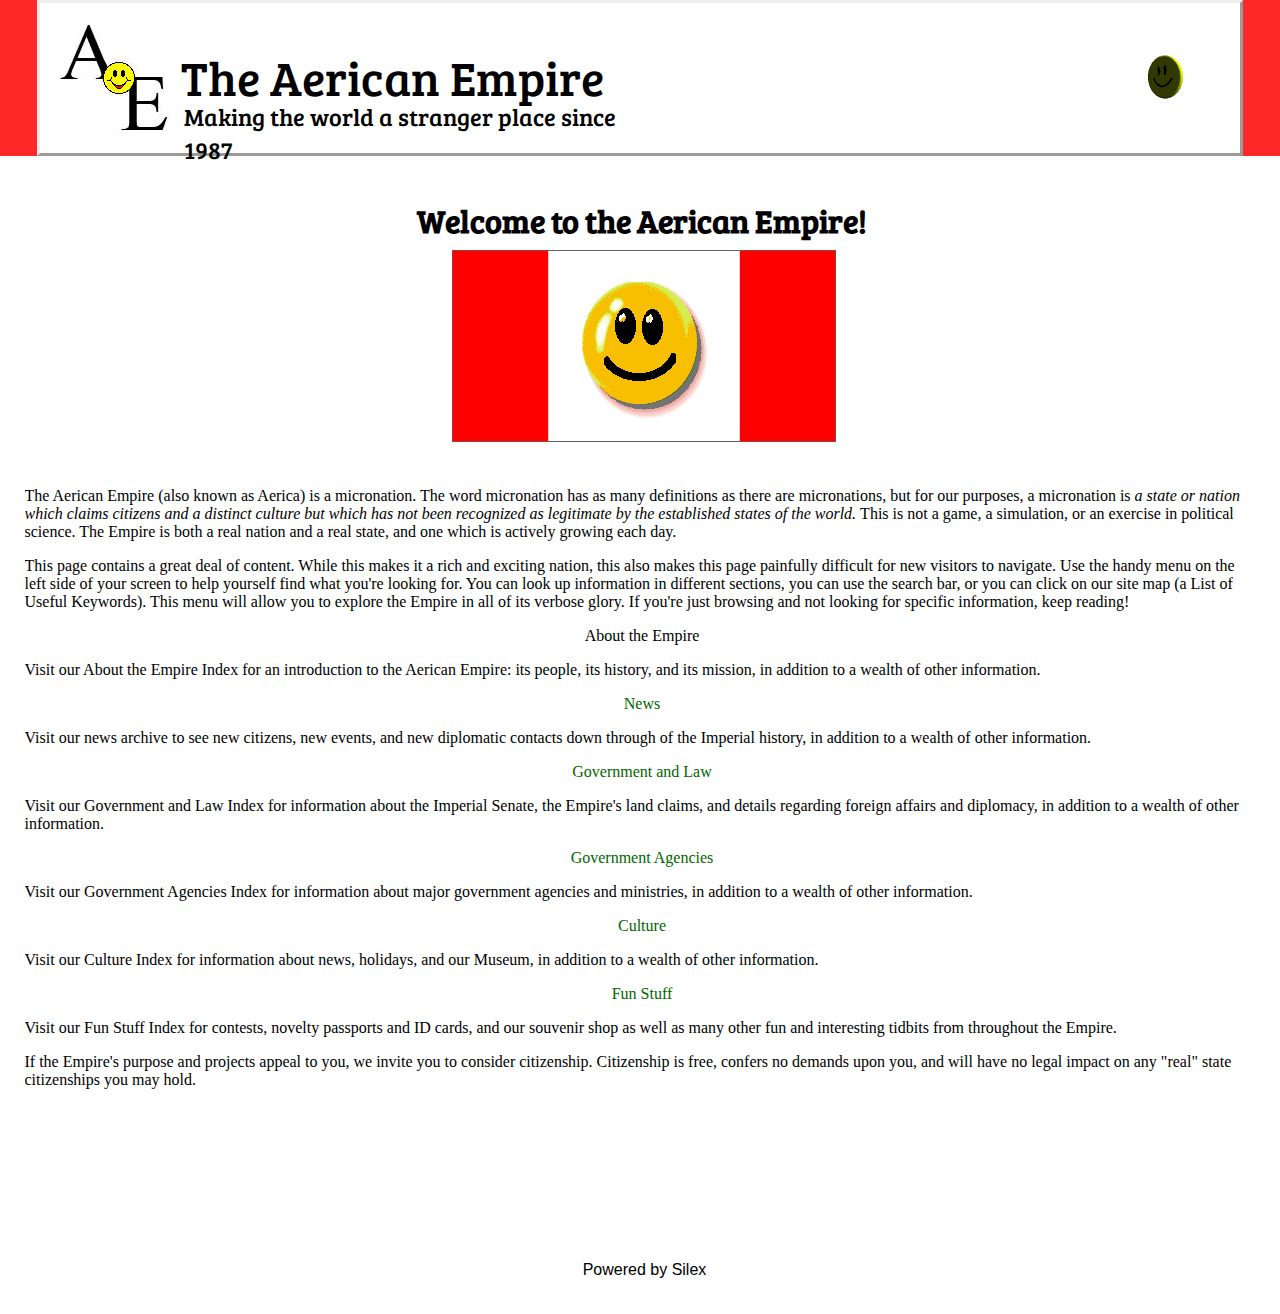
<file: publish1/index.html>
<!DOCTYPE html><html><head>
    <meta charset="UTF-8">
    <!-- generator meta tag -->
    <!-- leave this for stats and Silex version check -->
    <meta name="generator" content="Silex v2.2.7">
    <!-- End of generator meta tag -->
    <script type="text/javascript" src="js/jquery.js"></script>
    <script type="text/javascript" src="js/jquery-ui.js"></script>
    <script type="text/javascript" src="js/pageable.js"></script>
    <script type="text/javascript" src="js/front-end.js"></script>
    <link rel="stylesheet" href="css/normalize.css">
    <link rel="stylesheet" href="css/front-end.css">

    
    <script type="text/javascript" class="silex-script"></script>
    
    <title>The Aerican Empire</title>
    

    
<meta name="viewport" content="width=device-width, initial-scale=1, maximum-scale=2.2" data-silex-viewport=""><link href="http://fonts.googleapis.com/css?family=Bree+Serif" rel="stylesheet" type="text/css" class="silex-custom-font"><!-- Silex HEAD tag do not remove --><!-- End of Silex HEAD tag do not remove --><link href="css/styles.css" rel="stylesheet" type="text/css"></head>

<body class="body-initial all-style enable-mobile silex-runtime silex-published" data-silex-type="container" style="display: none;">
    <div class="silex-pages">
        <div data-silex-type="image" class="editable-style silex-id-hamburger-menu image-element menu-button prevent-draggable prevent-resizable">
            <img alt="open mobile menu" src="[data-uri]" class="silex-element-content">
        </div>

        <a id="page-home" data-silex-type="page" class="page-element">Home</a><a id="page-about" data-silex-type="page" class="page-element">about</a><a id="page-citizens" data-silex-type="page" class="page-element">Citizens</a><a id="page-mission-statement" data-silex-type="page" class="page-element">Mission Statement</a><a id="page-faq" data-silex-type="page" class="page-element">FAQ</a><a id="page-the-culling-of-the-inactive" data-silex-type="page" class="page-element">The Culling of the Inactive</a><a id="page-history" data-silex-type="page" class="page-element">History</a><a id="page-name" data-silex-type="page" class="page-element">Name</a><a id="page-privacy-policy" data-silex-type="page" class="page-element">Privacy Policy</a><a id="page-the-symbols-of-the-empire" data-silex-type="page" class="page-element">The Symbols of the Empire</a><a id="page-news" data-silex-type="page" class="page-element">News</a><a id="page-government" data-silex-type="page" class="page-element">Government</a><a id="page-census" data-silex-type="page" class="page-element">Census</a><a id="page-constitution" data-silex-type="page" class="page-element">Constitution</a><a id="page-economics" data-silex-type="page" class="page-element">Economics</a><a id="page-government-contacts" data-silex-type="page" class="page-element">Government Contacts</a><a id="page-inner-council" data-silex-type="page" class="page-element">Inner Council</a><a id="page-lands-of-the-empire" data-silex-type="page" class="page-element">Lands of the Empire</a><a id="page-laws-of-the-empire" data-silex-type="page" class="page-element">Laws of the Empire</a><a id="page-money" data-silex-type="page" class="page-element">Money</a><a id="page-senate" data-silex-type="page" class="page-element">Senate</a><a id="page-supreme-court" data-silex-type="page" class="page-element">Supreme Court</a><a id="page-government-agencies" data-silex-type="page" class="page-element">Government Agencies</a><a id="page-aerican-empire-post" data-silex-type="page" class="page-element">Aerican Empire Post</a><a id="page-aerican-programming-troupe" data-silex-type="page" class="page-element">Aerican Programming Troupe</a><a id="page-the-army" data-silex-type="page" class="page-element">The Army</a><a id="page-bacon-lettuce-and-tomato" data-silex-type="page" class="page-element">Bacon Lettuce and Tomato</a><a id="page-the-bureau-of-the-occult" data-silex-type="page" class="page-element">The Bureau of the Occult</a><a id="page-the-diplomacy-and-foreign-ministry" data-silex-type="page" class="page-element">The Diplomacy and Foreign Ministry</a><a id="page-the-imperial-guard" data-silex-type="page" class="page-element">The Imperial Guard</a><a id="page-the-ministry-of-intermicronational-affairs" data-silex-type="page" class="page-element">The Ministry of Intermicronational Affairs</a><a id="page-the-ministry-of-silly-things-3000" data-silex-type="page" class="page-element">The Ministry of Silly Things, 3000</a><a id="page-the-navy" data-silex-type="page" class="page-element">The Navy</a><a id="page-the-space-corps" data-silex-type="page" class="page-element">The Space Corps</a><a id="page-citizenship-application" data-silex-type="page" class="page-element">Citizenship Application</a><a id="page-contact" data-silex-type="page" class="page-element">Contact</a><a id="page-culture" data-silex-type="page" class="page-element">Culture</a><a id="page-the-aerican-empire-s-gaming-interest-society-aegis-" data-silex-type="page" class="page-element">The Aerican Empire's Gaming Interest Society (AEGIS)</a><a id="page-the-calendar" data-silex-type="page" class="page-element">The Calendar</a><a id="page-the-figurehead-royal-family" data-silex-type="page" class="page-element">The Figurehead Royal Family</a><a id="page-the-language" data-silex-type="page" class="page-element">The Language</a><a id="page-the-legends" data-silex-type="page" class="page-element">The Legends</a><a id="page-museum-of-culture-and-stuff" data-silex-type="page" class="page-element">Museum of Culture and Stuff</a><a id="page-the-national-anthem-s-" data-silex-type="page" class="page-element">The National Anthem(s)</a><a id="page-religion" data-silex-type="page" class="page-element">Religion</a><a id="page-sports" data-silex-type="page" class="page-element">Sports</a><a id="page-technology" data-silex-type="page" class="page-element">Technology</a><a id="page-fun-stuff" data-silex-type="page" class="page-element">Fun Stuff</a><a id="page-downloads" data-silex-type="page" class="page-element">Downloads</a><a id="page-souvenir-shop" data-silex-type="page" class="page-element">Souvenir Shop</a><a id="page-contests-and-special-events" data-silex-type="page" class="page-element">Contests and Special Events</a></div>









    <div data-silex-type="container" class="prevent-draggable container-element editable-style silex-id-1478366444112-1 section-element" style="">
        <div data-silex-type="container" class="editable-style silex-element-content silex-id-1478366444112-0 silex-container-content container-element prevent-draggable website-width"><div data-silex-type="image" class="editable-style silex-id-1533185194665-1 image-element" style=""><img src="assets/aelogo.jpg" class="silex-element-content"></div><div data-silex-type="image" class="editable-style silex-id-1533185350789-3 image-element paged-element-hidden" style=""><img src="assets/26.gif" class="silex-element-content"></div><div data-silex-type="text" class="editable-style silex-id-1533184908997-0 text-element" style=""><div class="silex-element-content normal"><p><font face="Bree Serif" size="7">The Aerican Empire</font></p></div></div><div data-silex-type="text" class="editable-style silex-id-1533185432797-4 text-element" style=""><div class="silex-element-content normal"><p><font face="Bree Serif" size="5">Making the world a stranger place since 1987</font></p></div></div></div>
    </div><div data-silex-type="container" class="prevent-draggable container-element editable-style silex-id-1474394621033-3 section-element" style="">
        <div data-silex-type="container" class="editable-style silex-element-content silex-id-1474394621032-2 silex-container-content container-element prevent-draggable website-width"><div data-silex-type="image" class="editable-style silex-id-1533187141087-8 image-element page-home paged-element paged-element-hidden" style=""><img src="assets/newflag.jpg" class="silex-element-content"></div><div data-silex-type="text" class="editable-style silex-id-1533186486969-7 text-element page-home paged-element" style=""><div class="silex-element-content normal"><h1 class="heading1" style="text-align: center;"><font face="Bree Serif">Welcome to the Aerican Empire!</font></h1><div><font face="Bree Serif"><br></font></div><div><font face="Bree Serif"><br></font></div><div><font face="Bree Serif"><br></font></div><div><font face="Bree Serif"><br></font></div><div><font face="Bree Serif"><br></font></div><div><font face="Bree Serif"><br></font></div><div><font face="Bree Serif"><br></font></div><div><font face="Bree Serif"><br></font></div><div><font face="Bree Serif"><br></font></div><p><br class="Apple-interchange-newline"><span style="font-family: Times;">The Aerican Empire (also known as Aerica) is a micronation. The word micronation has as many definitions as there are micronations, but for our purposes, a micronation is&nbsp;</span><i style="font-family: Times;">a state or nation which claims citizens and a distinct culture but which has not been recognized as legitimate by the established states of the world.</i><span style="font-family: Times;">&nbsp;This is not a game, a simulation, or an exercise in political science. The Empire is both a real nation and a real state, and one which is actively growing each day.</span></p><p style="font-family: Times;">This page contains a great deal of content. While this makes it a rich and exciting nation, this also makes this page painfully difficult for new visitors to navigate. Use the handy menu on the left side of your screen to help yourself find what you're looking for. You can look up information in different sections, you can use the search bar, or you can click on our site map (a List of Useful Keywords). This menu will allow you to explore the Empire in all of its verbose glory. If you're just browsing and not looking for specific information, keep reading!</p><p style="font-family: Times;"></p><center style="font-family: Times;">About the Empire</center><p><span style="font-family: Times;">Visit our About the Empire Index for an introduction to the Aerican Empire: its people, its history, and its mission, in addition to a wealth of other information.</span></p><p style="font-family: Times;"></p><center style="font-family: Times;"><a href="http://aericanempire.com/newsmain.html" style="color: rgb(0, 102, 0);">News</a></center><p><span style="font-family: Times;">Visit our news archive to see new citizens, new events, and new diplomatic contacts down through of the Imperial history, in addition to a wealth of other information.</span></p><p style="font-family: Times;"></p><center style="font-family: Times;"><a href="http://aericanempire.com/govindex.html" style="color: rgb(0, 102, 0);">Government and Law</a></center><p><span style="font-family: Times;">Visit our Government and Law Index for information about the Imperial Senate, the Empire's land claims, and details regarding foreign affairs and diplomacy, in addition to a wealth of other information.</span></p><p style="font-family: Times;"></p><center style="font-family: Times;"><a href="http://aericanempire.com/agencyindex.html" style="color: rgb(0, 102, 0);">Government Agencies</a></center><p><span style="font-family: Times;">Visit our Government Agencies Index for information about major government agencies and ministries, in addition to a wealth of other information.</span></p><p style="font-family: Times;"></p><center style="font-family: Times;"><a href="http://aericanempire.com/cultindex.html" style="color: rgb(0, 102, 0);">Culture</a></center><p><span style="font-family: Times;">Visit our Culture Index for information about news, holidays, and our Museum, in addition to a wealth of other information.</span></p><p style="font-family: Times;"></p><center style="font-family: Times;"><a href="http://aericanempire.com/funindex.html" style="color: rgb(0, 102, 0);">Fun Stuff</a></center><p><span style="font-family: Times;">Visit our Fun Stuff Index for contests, novelty passports and ID cards, and our souvenir shop as well as many other fun and interesting tidbits from throughout the Empire.</span></p><p style="font-family: Times;">If the Empire's purpose and projects appeal to you, we invite you to consider citizenship. Citizenship is free, confers no demands upon you, and will have no legal impact on any "real" state citizenships you may hold.</p></div></div></div>
    </div>
    
    <div data-silex-type="container" class="prevent-draggable container-element editable-style silex-id-1478366450713-3 section-element" style="">
        <div data-silex-type="container" class="editable-style silex-element-content silex-id-1478366450713-2 silex-container-content container-element prevent-draggable website-width">

            <div class="editable-style silex-id-1442914737143-3 text-element" data-silex-type="text" style="">
                <div class="silex-element-content normal">
                    <br>
                    <div style="text-align: center;"><a href="//www.silex.me/">Powered by Silex</a></div>
                </div>
            </div>
        </div>
    </div>
















</body></html>
</file>
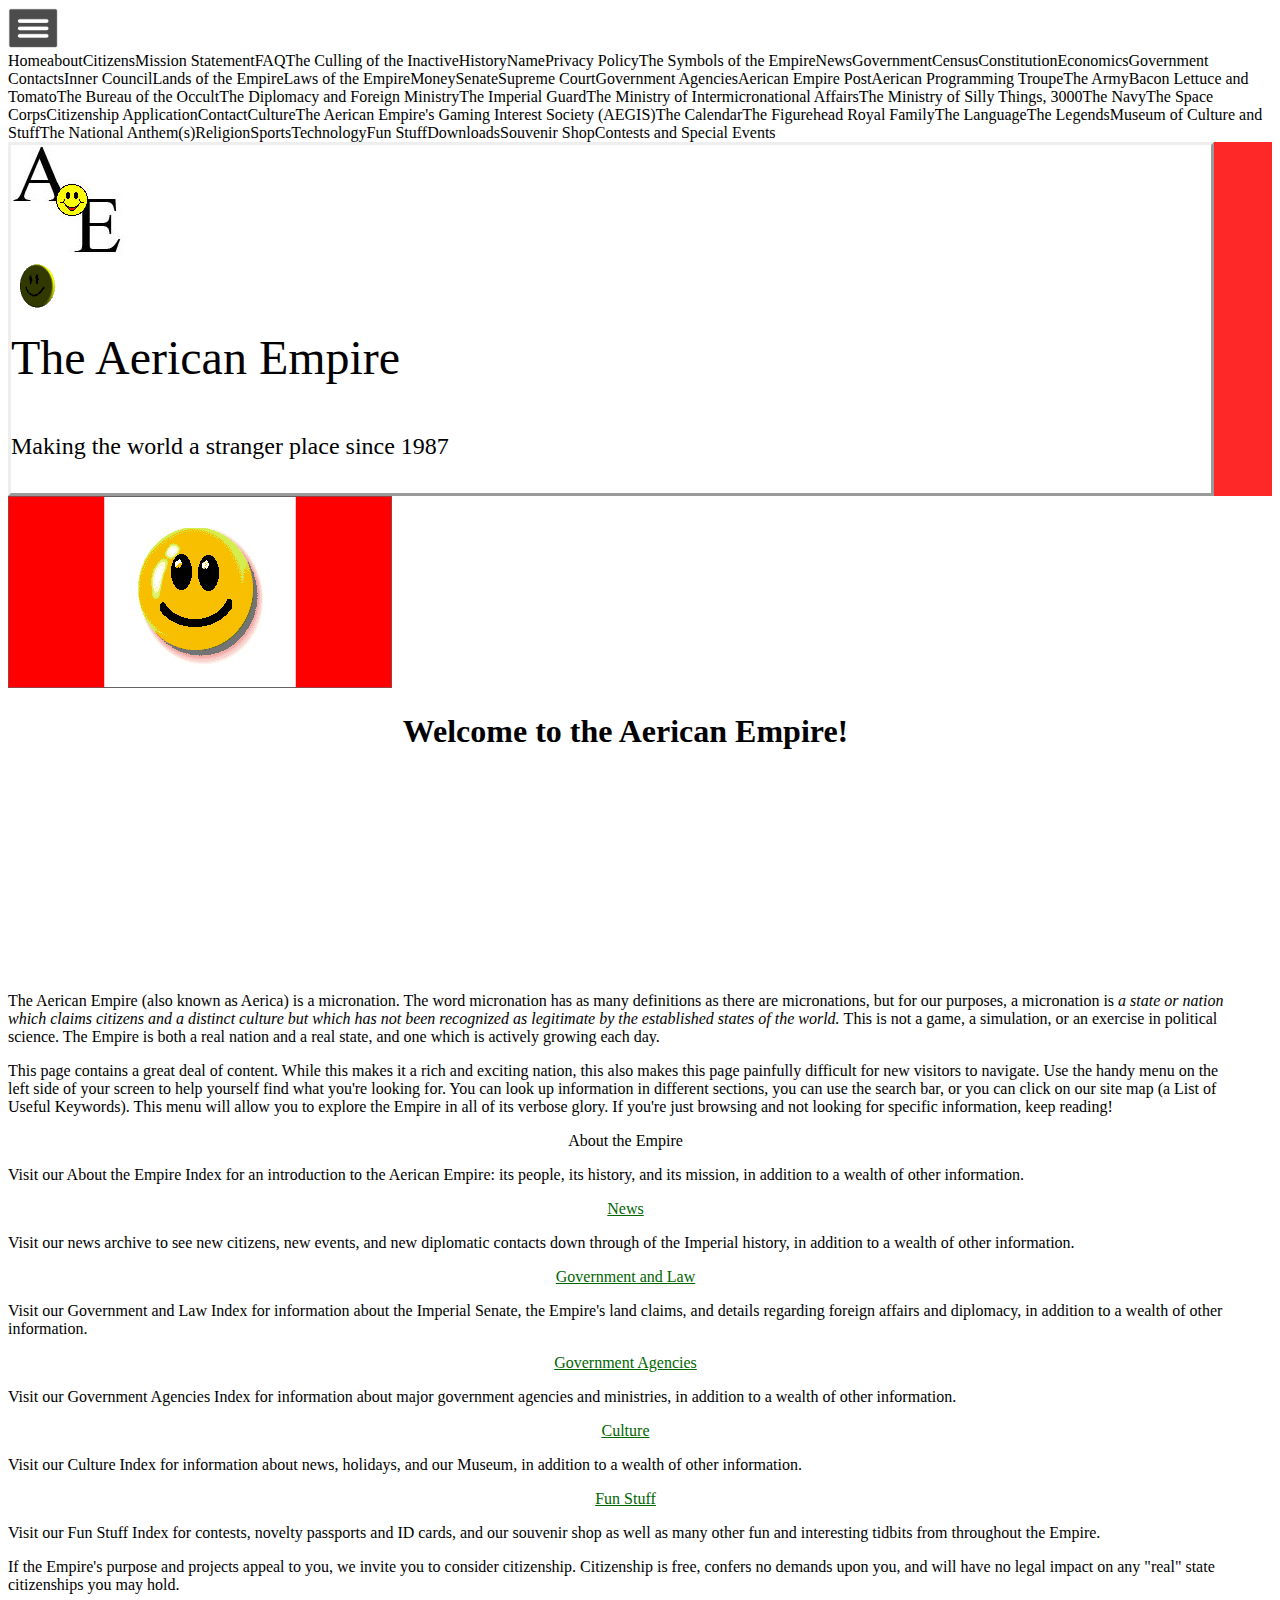
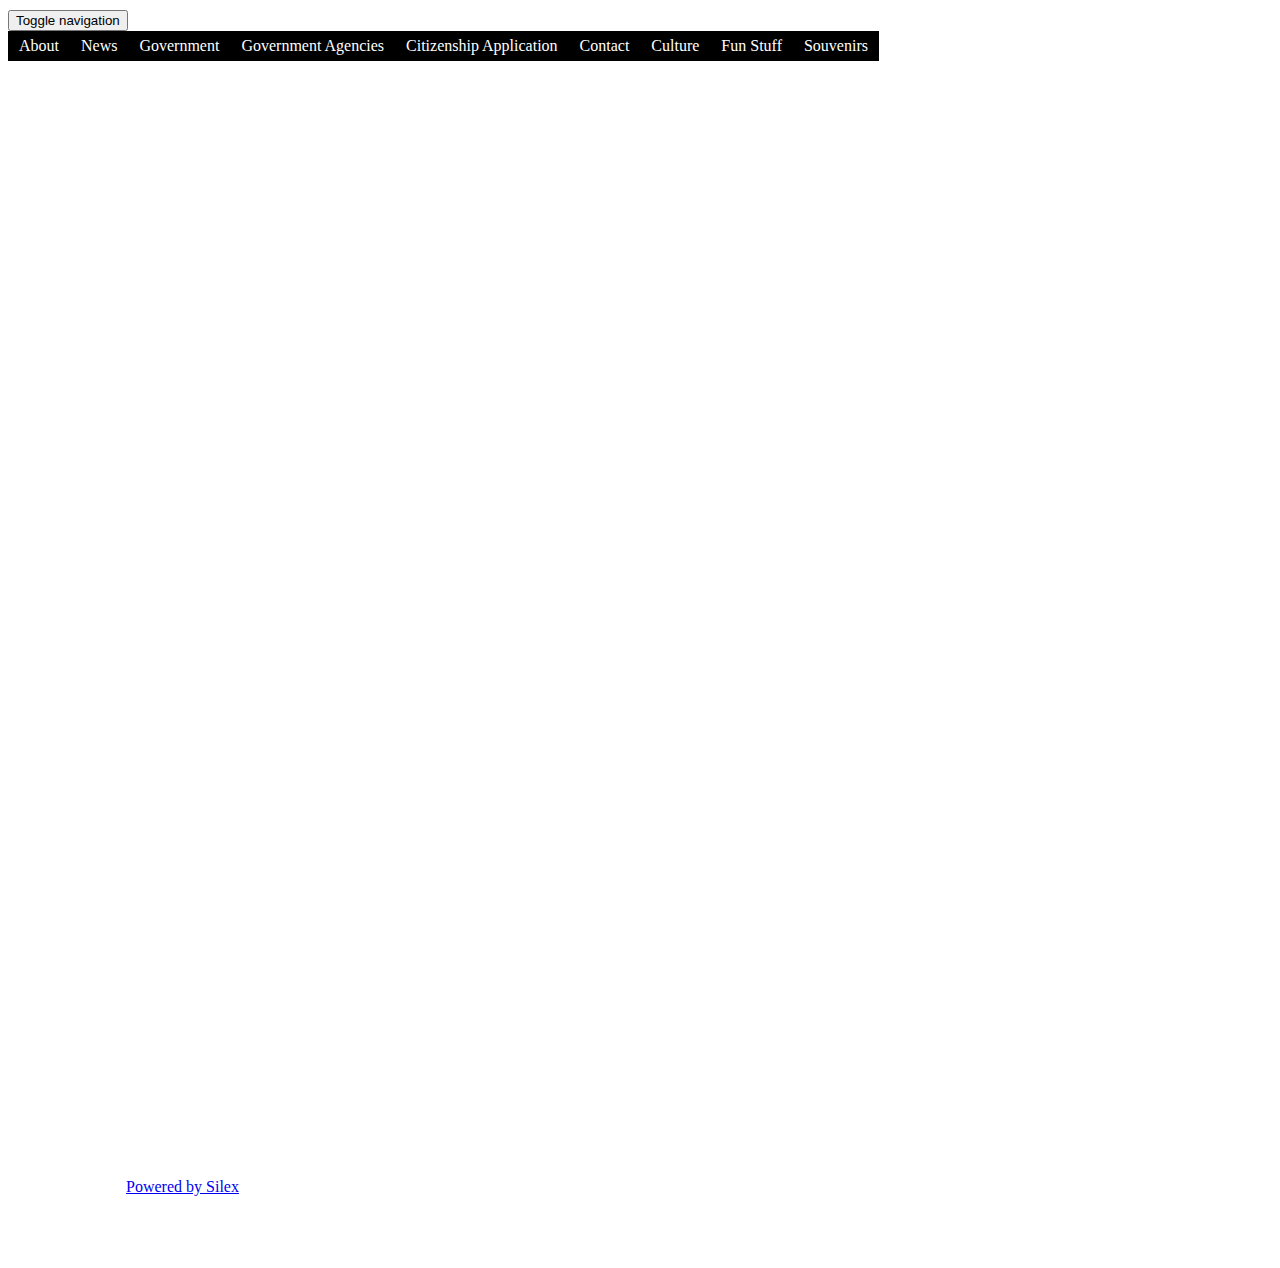
<file: editable.html>
<!DOCTYPE html><html><head>
    <meta charset="UTF-8">
    <!-- generator meta tag -->
    <!-- leave this for stats and Silex version check -->
    <meta name="generator" content="Silex v2.2.7">
    <!-- End of generator meta tag -->
    <script type="text/javascript" src="https://editor.silex.me/static/2.7/jquery.js" data-silex-static=""></script>
    <script type="text/javascript" src="https://editor.silex.me/static/2.7/jquery-ui.js" data-silex-static=""></script>
    <script type="text/javascript" src="https://editor.silex.me/static/2.7/pageable.js" data-silex-static=""></script>
    <script type="text/javascript" src="https://editor.silex.me/static/2.7/front-end.js" data-silex-static=""></script>
    <link rel="stylesheet" href="https://editor.silex.me/static/2.7/normalize.css" data-silex-static="">
    <link rel="stylesheet" href="https://editor.silex.me/static/2.7/front-end.css" data-silex-static="">

    <style type="text/css" class="silex-style"></style>
    <script type="text/javascript" class="silex-script"></script>
    <style class="silex-inline-styles" type="text/css">.body-initial {background-color: rgba(255,255,255,1);}.silex-id-1478366444112-1 {top: 5px; background-color: rgba(255,40,41,1); left: 5px; min-width: 1200px;}.silex-id-1478366444112-0 {min-height: 150px; background-color: rgba(255,255,255,1); width: 1200px; top: 15px; left: 100px; border-style: outset;}.silex-id-1533185194665-1 {width: 114px; min-height: 115px; top: 20px; left: 18px;}.silex-id-1533185350789-3 {width: 50px; min-height: 46px; top: 52px; left: 1099px;}.silex-id-1533184908997-0 {width: 432px; min-height: 87px; top: 25px; left: 141px;}.silex-id-1533185432797-4 {width: 467px; min-height: 60px; top: 81px; left: 144px;}.silex-id-1474394621033-3 {top: 196px; left: 5px; min-width: 1239px;}.silex-id-1474394621032-2 {min-height: 1058px; background-color: transparent; width: 1239px; top: 15px; left: 100px;}.silex-id-1533187141087-8 {width: 384px; min-height: 192px; top: 94px; left: 431px;}.silex-id-1533186486969-7 {width: 1235px; min-height: 861px; top: 22px; left: 4px;}.silex-id-1533192946481-7 {width: 1232px; background-color: transparent; min-height: 1150px; top: -46px; left: -3px;}.silex-id-1478366450713-3 {top: 100px; background-color: transparent;}.silex-id-1478366450713-2 {min-height: 100px; background-color: transparent; width: 1200px;}.silex-id-1442914737143-3 {min-height: 53px; width: 349px; top: 29px; left: 430px;}</style>
    <title>The Aerican Empire</title>
    <script type="text/json" class="silex-json-styles">[{"desktop":{"body-initial":{"background-color":"rgba(255,255,255,1)"},"silex-id-1474394621033-3":{"top":"196px","left":"5px","min-width":"1239px"},"silex-id-1474394621032-2":{"min-height":"1058px","background-color":"transparent","width":"1239px","top":"15px","left":"100px","height":""},"silex-id-1474394605264-1":{"min-height":"100px","width":"100px","top":"100px","left":"100px"},"silex-id-1474394605263-0":{"min-height":"100px","background-color":"transparent"},"silex-id-1442914737143-3":{"min-height":"53px","width":"349px","top":"29px","left":"430px","height":""},"silex-id-1478366444112-0":{"min-height":"150px","background-color":"rgba(255,255,255,1)","width":"1200px","top":"15px","left":"100px","height":"","border-style":"outset","border-width":""},"silex-id-1478366444112-1":{"top":"5px","background-color":"rgba(255,40,41,1)","left":"5px","height":"","min-width":"1200px"},"silex-id-1478366450713-2":{"min-height":"100px","background-color":"transparent","width":"1200px","top":"","left":"","height":""},"silex-id-1478366450713-3":{"top":"100px","background-color":"transparent"},"silex-id-1533184908997-0":{"width":"432px","min-height":"87px","top":"25px","left":"141px"},"silex-id-1533185194665-1":{"width":"114px","min-height":"115px","top":"20px","left":"18px"},"silex-id-1533185350789-3":{"width":"50px","min-height":"46px","top":"52px","left":"1099px"},"silex-id-1533185432797-4":{"width":"467px","min-height":"60px","top":"81px","left":"144px"},"silex-id-1533186486969-7":{"width":"1235px","min-height":"861px","top":"22px","left":"4px"},"silex-id-1533187141087-8":{"width":"384px","min-height":"192px","top":"94px","left":"431px"},"silex-id-1533192901633-2":{"width":"","background-color":"","min-height":"100px"},"silex-id-1533192921271-4":{"width":"","background-color":"","min-height":"100px"},"silex-id-1533192946481-7":{"width":"1232px","background-color":"transparent","min-height":"1150px","top":"-46px","left":"-3px"}},"mobile":{},"prodotypeData":{"component":{},"style":{"all-style":{"className":"all-style","templateName":"text","displayName":"All style","styles":{"desktop":{"normal":{"className":"all-style","pseudoClass":"normal"}}}},"moving":{"className":"moving","templateName":"text","displayName":"moving","styles":{"desktop":{"normal":{"className":"moving","pseudoClass":"normal"}}}}}}}]</script>

    
<style class="silex-prodotype-style" type="text/css" data-style-id="all-style"></style><meta name="viewport" content="width=device-width, initial-scale=1, maximum-scale=2.2" data-silex-viewport=""><style class="silex-prodotype-style" type="text/css" data-style-id="moving"></style><link href="http://fonts.googleapis.com/css?family=Bree+Serif" rel="stylesheet" type="text/css" class="silex-custom-font"><!-- Silex HEAD tag do not remove --><style type="text/css">ul {list-style: none; padding: 0px; margin: 0px;}ul li {display: block; position: relative; float: left; border: 1px solid #000;}li ul {display: none;}ul li a {display: block; background: #000; padding: 5px 10px 5px 10px; text-decoration: none; white-space: nowrap; color: #fff;}ul li a:hover {background: #f00;}li:hover ul {display: block; position: absolute;}li:hover li {float: none;}li:hover a {background: #f00;}li:hover li a:hover {background: #000;}#drop-nav li ul li {border-top: 0px;}</style><!-- End of Silex HEAD tag do not remove --></head>

<body data-silex-id="body-initial" class="body-initial all-style enable-mobile silex-runtime" data-silex-type="container">
    <div class="silex-pages">
        <div data-silex-type="image" class="editable-style silex-id-hamburger-menu image-element menu-button prevent-draggable prevent-resizable" data-silex-id="silex-id-hamburger-menu">
            <img alt="open mobile menu" src="[data-uri]" class="silex-element-content">
        </div>

        <a id="page-home" data-silex-type="page" class="page-element">Home</a><a id="page-about" data-silex-type="page" class="page-element">about</a><a id="page-citizens" data-silex-type="page" class="page-element">Citizens</a><a id="page-mission-statement" data-silex-type="page" class="page-element">Mission Statement</a><a id="page-faq" data-silex-type="page" class="page-element">FAQ</a><a id="page-the-culling-of-the-inactive" data-silex-type="page" class="page-element">The Culling of the Inactive</a><a id="page-history" data-silex-type="page" class="page-element">History</a><a id="page-name" data-silex-type="page" class="page-element">Name</a><a id="page-privacy-policy" data-silex-type="page" class="page-element">Privacy Policy</a><a id="page-the-symbols-of-the-empire" data-silex-type="page" class="page-element">The Symbols of the Empire</a><a id="page-news" data-silex-type="page" class="page-element">News</a><a id="page-government" data-silex-type="page" class="page-element">Government</a><a id="page-census" data-silex-type="page" class="page-element">Census</a><a id="page-constitution" data-silex-type="page" class="page-element">Constitution</a><a id="page-economics" data-silex-type="page" class="page-element">Economics</a><a id="page-government-contacts" data-silex-type="page" class="page-element">Government Contacts</a><a id="page-inner-council" data-silex-type="page" class="page-element">Inner Council</a><a id="page-lands-of-the-empire" data-silex-type="page" class="page-element">Lands of the Empire</a><a id="page-laws-of-the-empire" data-silex-type="page" class="page-element">Laws of the Empire</a><a id="page-money" data-silex-type="page" class="page-element">Money</a><a id="page-senate" data-silex-type="page" class="page-element">Senate</a><a id="page-supreme-court" data-silex-type="page" class="page-element">Supreme Court</a><a id="page-government-agencies" data-silex-type="page" class="page-element">Government Agencies</a><a id="page-aerican-empire-post" data-silex-type="page" class="page-element">Aerican Empire Post</a><a id="page-aerican-programming-troupe" data-silex-type="page" class="page-element">Aerican Programming Troupe</a><a id="page-the-army" data-silex-type="page" class="page-element">The Army</a><a id="page-bacon-lettuce-and-tomato" data-silex-type="page" class="page-element">Bacon Lettuce and Tomato</a><a id="page-the-bureau-of-the-occult" data-silex-type="page" class="page-element">The Bureau of the Occult</a><a id="page-the-diplomacy-and-foreign-ministry" data-silex-type="page" class="page-element">The Diplomacy and Foreign Ministry</a><a id="page-the-imperial-guard" data-silex-type="page" class="page-element">The Imperial Guard</a><a id="page-the-ministry-of-intermicronational-affairs" data-silex-type="page" class="page-element">The Ministry of Intermicronational Affairs</a><a id="page-the-ministry-of-silly-things-3000" data-silex-type="page" class="page-element">The Ministry of Silly Things, 3000</a><a id="page-the-navy" data-silex-type="page" class="page-element">The Navy</a><a id="page-the-space-corps" data-silex-type="page" class="page-element">The Space Corps</a><a id="page-citizenship-application" data-silex-type="page" class="page-element">Citizenship Application</a><a id="page-contact" data-silex-type="page" class="page-element">Contact</a><a id="page-culture" data-silex-type="page" class="page-element">Culture</a><a id="page-the-aerican-empire-s-gaming-interest-society-aegis-" data-silex-type="page" class="page-element">The Aerican Empire's Gaming Interest Society (AEGIS)</a><a id="page-the-calendar" data-silex-type="page" class="page-element">The Calendar</a><a id="page-the-figurehead-royal-family" data-silex-type="page" class="page-element">The Figurehead Royal Family</a><a id="page-the-language" data-silex-type="page" class="page-element">The Language</a><a id="page-the-legends" data-silex-type="page" class="page-element">The Legends</a><a id="page-museum-of-culture-and-stuff" data-silex-type="page" class="page-element">Museum of Culture and Stuff</a><a id="page-the-national-anthem-s-" data-silex-type="page" class="page-element">The National Anthem(s)</a><a id="page-religion" data-silex-type="page" class="page-element">Religion</a><a id="page-sports" data-silex-type="page" class="page-element">Sports</a><a id="page-technology" data-silex-type="page" class="page-element">Technology</a><a id="page-fun-stuff" data-silex-type="page" class="page-element">Fun Stuff</a><a id="page-downloads" data-silex-type="page" class="page-element">Downloads</a><a id="page-souvenir-shop" data-silex-type="page" class="page-element">Souvenir Shop</a><a id="page-contests-and-special-events" data-silex-type="page" class="page-element">Contests and Special Events</a></div>









    <div data-silex-type="container" class="prevent-draggable container-element editable-style silex-id-1478366444112-1 section-element" data-silex-id="silex-id-1478366444112-1" style="">
        <div data-silex-type="container" class="editable-style silex-element-content silex-id-1478366444112-0 silex-container-content container-element prevent-draggable website-width" data-silex-id="silex-id-1478366444112-0"><div data-silex-type="image" class="editable-style silex-id-1533185194665-1 image-element page-link-active" data-silex-id="silex-id-1533185194665-1" style="" data-silex-href="#!page-home"><img src="aelogo.jpg" class="silex-element-content"></div><div data-silex-type="image" class="editable-style silex-id-1533185350789-3 image-element" data-silex-id="silex-id-1533185350789-3" style=""><img src="26.gif" class="silex-element-content"></div><div data-silex-type="text" class="editable-style silex-id-1533184908997-0 text-element" data-silex-id="silex-id-1533184908997-0" style=""><div class="silex-element-content normal"><p><font size="7" face="times new roman, serif">The Aerican Empire</font></p></div></div><div data-silex-type="text" class="editable-style silex-id-1533185432797-4 text-element" data-silex-id="silex-id-1533185432797-4" style=""><div class="silex-element-content normal"><p><font size="5" face="times new roman, serif">Making the world a stranger place since 1987</font></p></div></div></div>
    </div><div data-silex-type="container" class="prevent-draggable container-element editable-style silex-id-1474394621033-3 section-element" data-silex-id="silex-id-1474394621033-3" style="">
        <div data-silex-type="container" class="editable-style silex-element-content silex-id-1474394621032-2 silex-container-content container-element prevent-draggable website-width" data-silex-id="silex-id-1474394621032-2"><div data-silex-type="image" class="editable-style silex-id-1533187141087-8 image-element page-home paged-element" data-silex-id="silex-id-1533187141087-8" style=""><img src="newflag.jpg" class="silex-element-content"></div><div data-silex-type="text" class="editable-style silex-id-1533186486969-7 text-element page-home paged-element paged-element-visible" data-silex-id="silex-id-1533186486969-7" style=""><div class="silex-element-content normal"><h1 class="heading1" style="text-align: center;"><font face="times new roman, serif">Welcome to the Aerican Empire!</font></h1><div><font face="times new roman, serif"><br></font></div><div><font face="Bree Serif"><br></font></div><div><font face="Bree Serif"><br></font></div><div><font face="Bree Serif"><br></font></div><div><font face="Bree Serif"><br></font></div><div><font face="Bree Serif"><br></font></div><div><font face="Bree Serif"><br></font></div><div><font face="Bree Serif"><br></font></div><div><font face="Bree Serif"><br></font></div><p><br class="Apple-interchange-newline"><span style="font-family: Times;">The Aerican Empire (also known as Aerica) is a micronation. The word micronation has as many definitions as there are micronations, but for our purposes, a micronation is&nbsp;</span><i style="font-family: Times;">a state or nation which claims citizens and a distinct culture but which has not been recognized as legitimate by the established states of the world.</i><span style="font-family: Times;">&nbsp;This is not a game, a simulation, or an exercise in political science. The Empire is both a real nation and a real state, and one which is actively growing each day.</span></p><p style="font-family: Times;">This page contains a great deal of content. While this makes it a rich and exciting nation, this also makes this page painfully difficult for new visitors to navigate. Use the handy menu on the left side of your screen to help yourself find what you're looking for. You can look up information in different sections, you can use the search bar, or you can click on our site map (a List of Useful Keywords). This menu will allow you to explore the Empire in all of its verbose glory. If you're just browsing and not looking for specific information, keep reading!</p><p style="font-family: Times;"></p><center style="font-family: Times;">About the Empire</center><p><span style="font-family: Times;">Visit our About the Empire Index for an introduction to the Aerican Empire: its people, its history, and its mission, in addition to a wealth of other information.</span></p><p style="font-family: Times;"></p><center style="font-family: Times;"><a href="http://aericanempire.com/newsmain.html" style="color: rgb(0, 102, 0);">News</a></center><p><span style="font-family: Times;">Visit our news archive to see new citizens, new events, and new diplomatic contacts down through of the Imperial history, in addition to a wealth of other information.</span></p><p style="font-family: Times;"></p><center style="font-family: Times;"><a href="http://aericanempire.com/govindex.html" style="color: rgb(0, 102, 0);">Government and Law</a></center><p><span style="font-family: Times;">Visit our Government and Law Index for information about the Imperial Senate, the Empire's land claims, and details regarding foreign affairs and diplomacy, in addition to a wealth of other information.</span></p><p style="font-family: Times;"></p><center style="font-family: Times;"><a href="http://aericanempire.com/agencyindex.html" style="color: rgb(0, 102, 0);">Government Agencies</a></center><p><span style="font-family: Times;">Visit our Government Agencies Index for information about major government agencies and ministries, in addition to a wealth of other information.</span></p><p style="font-family: Times;"></p><center style="font-family: Times;"><a href="http://aericanempire.com/cultindex.html" style="color: rgb(0, 102, 0);">Culture</a></center><p><span style="font-family: Times;">Visit our Culture Index for information about news, holidays, and our Museum, in addition to a wealth of other information.</span></p><p style="font-family: Times;"></p><center style="font-family: Times;"><a href="http://aericanempire.com/funindex.html" style="color: rgb(0, 102, 0);">Fun Stuff</a></center><p><span style="font-family: Times;">Visit our Fun Stuff Index for contests, novelty passports and ID cards, and our souvenir shop as well as many other fun and interesting tidbits from throughout the Empire.</span></p><p style="font-family: Times;">If the Empire's purpose and projects appeal to you, we invite you to consider citizenship. Citizenship is free, confers no demands upon you, and will have no legal impact on any "real" state citizenships you may hold.</p></div></div></div>
    <div data-silex-type="html" class="editable-style silex-id-1533192946481-7 html-element page-home paged-element" data-silex-id="silex-id-1533192946481-7" style=""><div class="silex-element-content"><div id="custom-menu" class="navbar navbar-default" role="navigation">
    <div class="container-fluid">
        <div class="navbar-header">
            <button type="button" class="navbar-toggle" data-toggle="collapse" data-target=".navbar-menubuilder"><span class="sr-only">Toggle navigation</span><span class="icon-bar"></span><span class="icon-bar"></span><span class="icon-bar"></span>
            </button>
        </div>
        <div class="collapse navbar-collapse navbar-menubuilder">
            <ul class="nav navbar-nav navbar-left">
                <li class="dropdown"><a href="#" class="dropdown-toggle" data-toggle="dropdown">About <b class="caret"></b></a>
                    <ul class="dropdown-menu" role="menu">
                        <li><a href="#">Citizens</a>
                        </li>
                        <li><a href="#">Mission Statement</a>
                        </li>
                        <li><a href="#">FAQ</a>
                        </li>
                        <li><a href="#">The Culling of the Inactive</a>
                        </li>
                        <li><a href="#">History</a>
                        </li>
                        <li><a href="#">Name</a>
                        </li>
                        <li><a href="#">Privacy Policy</a>
                        </li>
                        <li><a href="#">The Symbols of the Empire</a>
                        </li>
                    </ul>
                </li>
                <li><a href="#">News</a>
                </li>
                <li class="dropdown"><a href="#" class="dropdown-toggle" data-toggle="dropdown">Government <b class="caret"></b></a>
                    <ul class="dropdown-menu" role="menu">
                        <li><a href="#">Census</a>
                        </li>
                        <li><a href="#">Constitution</a>
                        </li>
                        <li><a href="#">Economics</a>
                        </li>
                        <li><a href="#">Government Contacts</a>
                        </li>
                        <li><a href="#">Inner Council</a>
                        </li>
                        <li><a href="#">Lands of the Empire</a>
                        </li>
                        <li><a href="#">Laws of the Empire</a>
                        </li>
                        <li><a href="#">Money</a>
                        </li>
                        <li><a href="#">Senate</a>
                        </li>
                        <li><a href="#">Supreme Court</a>
                        </li>
                    </ul>
                </li>
                <li class="dropdown"><a href="#" class="dropdown-toggle" data-toggle="dropdown">Government Agencies <b class="caret"></b></a>
                    <ul class="dropdown-menu" role="menu">
                        <li><a href="#">Aerican Empire Post</a>
                        </li>
                        <li><a href="#">Aerican Programming Troupe</a>
                        </li>
                        <li><a href="#">The Army</a>
                        </li>
                        <li><a href="#">Bacon Lettuce and Tomato</a>
                        </li>
                        <li><a href="#">The Bureau of the Occult</a>
                        </li>
                        <li><a href="#">The Diplomacy and Foreign Ministry</a>
                        </li>
                        <li><a href="#">The Imperial Guard</a>
                        </li>
                        <li><a href="#">The Ministry of Intermicronational Affairs</a>
                        </li>
                        <li><a href="#">The Ministry of Silly Things, 3000</a>
                        </li>
                        <li><a href="#">The Navy</a>
                        </li>
                        <li><a href="#">The Space Corps</a>
                        </li>
                    </ul>
                </li>
                <li><a href="#">Citizenship Application</a>
                </li>
                <li><a href="#">Contact</a>
                </li>
                <li class="dropdown"><a href="#" class="dropdown-toggle" data-toggle="dropdown">Culture <b class="caret"></b></a>
                    <ul class="dropdown-menu" role="menu">
                        <li><a href="#">The Aerican Empire's Gaming Interest Society (AEGIS)</a>
                        </li>
                        <li><a href="#">The Calendar</a>
                        </li>
                        <li><a href="#">The Figurehead Royal Family</a>
                        </li>
                        <li><a href="#">The Language</a>
                        </li>
                        <li><a href="#">The Legends</a>
                        </li>
                        <li><a href="#">Museum of Culture and Stuff</a>
                        </li>
                        <li><a href="#">The National Anthem(s)</a>
                        </li>
                        <li><a href="#">Religion</a>
                        </li>
                        <li><a href="#">Sports</a>
                        </li>
                        <li><a href="#">Technology</a>
                        </li>
                    </ul>
                </li>
                <li class="dropdown"><a href="#" class="dropdown-toggle" data-toggle="dropdown">Fun Stuff <b class="caret"></b></a>
                    <ul class="dropdown-menu" role="menu">
                        <li><a href="#">Downloads</a>
                        </li>
                        <li><a href="#">Souvenir Shop</a>
                        </li>
                        <li><a href="#">Contests and Special Events</a>
                        </li>
                    </ul>
                </li>
                <li><a href="#">Souvenirs</a>
                </li>
            </ul>
        </div>
    </div>
</div>
</div></div></div>
    
    <div data-silex-type="container" class="prevent-draggable container-element editable-style silex-id-1478366450713-3 section-element" data-silex-id="silex-id-1478366450713-3" style="">
        <div data-silex-type="container" class="editable-style silex-element-content silex-id-1478366450713-2 silex-container-content container-element prevent-draggable website-width" data-silex-id="silex-id-1478366450713-2">

            <div data-silex-id="silex-id-1442914737143-3" class="editable-style silex-id-1442914737143-3 text-element" data-silex-type="text" style="">
                <div class="silex-element-content normal">
                    <br>
                    <div style="text-align: center;"><a href="//www.silex.me/">Powered by Silex</a></div>
                </div>
            </div>
        </div>
    </div>
















</body></html>
</file>
<file: publish1/css/front-end.css>
/**
 * This file holds the basic CSS styles of Silex websites
 */

/* the body covers the whole available space */
/* the body is resized to its content size when needed in front-end.js */
body {
  min-width: 100%;
  min-height: 100%;
  position: absolute;
  transition: min-width .5s ease-out, min-height .5s ease-out; /* smooth body resize when dragging elements near the side, or when page have different size */
  font-family: Arial, sans-serif;
  font-weight: lighter;
}
body.compute-body-size-pending {
  transition: none;
  width: 0;
  height: 0;
}
/* pages */
.page-element{
  display: none;
}
.paged-element{
  display: none;
}
/* default style for silex elements */
.editable-style{
  position: absolute;
  box-sizing: content-box; /* this is needed to set the size of elements with a border (though it could be omited since this is the default value) */
}
.silex-element-content{
  overflow: hidden;
  border-radius: initial;
  width: 100%;
  height: 100%;
}
.silex-element-content {
  pointer-events: none;
}
.section-element > .silex-element-content {
  /* section have a content element, and it needs to keep pointer events
     because it container other silex elements
  */
  pointer-events: auto;
}
body.silex-runtime .silex-element-content {
  pointer-events: auto;
}
/*  needed to have the content 100% height but mess up with UI
.html-element .silex-element-content{
  position: absolute;
}
*/
.editable-style.section-element {
  position: relative;
  left: 0;
  top: 0;
  right: 0;
  padding: 15px 100px;
  margin: 5px 5px;
}
.silex-runtime .editable-style.section-element {
  padding: 0;
  margin: 0;
}
.default-site-width, /* for backward compat, FIXME: remove in a while */
.website-width {
  width: 960px;
}
.section-element .silex-container-content {
  position: relative;
  left: 0;
  top: 0;
  margin-left: auto;
  margin-right: auto;
  height: 100%;
  overflow: initial;
}
/* background */
.background{
  position: relative !important;
  left: 0 !important;
  top: 0 !important; /* !important is useful while editing */
  margin-left: auto;
  margin-right: auto;
  z-index: 1;
}
/* resize */
.editable-style.image-element .silex-element-content{
  position: absolute;
  border-radius: inherit; /* this is to follow the element's radius */
}
/* links default formatting */
.editable-style[data-silex-href]{
  cursor: pointer;
}
.text-element a, a.text-element{
  color: inherit;
  text-decoration: initial;
}
.text-element a:hover, a.text-element:hover{
  color: inherit;
  text-decoration: underline;
}
/* Remove dots surrounding links in Firefox
    because of normalize.css */
a:focus{ outline: none;}

.silex-pages .menu-button {
  display: none;
}
/* Mobile styles */
@media (max-width:480px) {
  /* hide horizontal scroll bar which appears because of residual values in css */
  html {
    overflow-x: hidden;
  }
  /* mobile hamburger menu */
  body.enable-mobile .silex-pages .menu-button {
    width: 50px;
    height: 40px;
    left: 105%;
    top: 10px;
    position: absolute;
    cursor: pointer;
    border-radius: 6px;
    display: initial;
  }

  /* mobile side bar */
  body.enable-mobile .silex-pages {
    position: fixed;
    z-index: 999999;
    width: 80%;
    height: 100%;
    background-color: #4C4C4C;
    right: 100%;
    top: 0;
    transition: right .1s ease-out;
    border-style: solid;
    border-width: 0 1px 0 0;
    border-color: #8E8E8E;
  }
  body.enable-mobile.show-mobile-menu .silex-pages {
    right: 20%;
  }
  body.enable-mobile .page-element {
    display: block;
    cursor: pointer;
    padding: 1em;
    font-size: 1.6em;
    color: #FFFFFF;
    text-overflow: ellipsis;
    white-space: nowrap;
    overflow: hidden;
  }
  body.enable-mobile .page-element.page-link-active {
    background-color: #262626;
  }
  /* elements styles */
  body.enable-mobile {
    padding: 60px 0 0 0; /* leave space for the hamburger button */
  }
  body.enable-mobile .background {
    height: initial;
    padding-bottom: 50px;
  }
  body.enable-mobile {
    min-height: 100%;
    max-width: 100%;
  }
  body.enable-mobile .editable-style,
  body.enable-mobile .background.background-initial {
    position: relative;
    top: auto;
    left: auto;
    max-width: 95%; /* less than 100% in the editor to be able to resize container */
    min-width: auto; /* this is to remove sections min-width, since section min-width is set to the witdh of its content in Element::setStyle() */
    margin-left: auto;
    margin-right: auto;
  }
  body.enable-mobile .editable-style.section-element {
    max-width: 100%; /* section bg should be 100% width because user do not need to grab the side and resize */
    padding: 0;
    margin: 0;
  }
  body.enable-mobile .container-element {
    display: flex;
    align-items: center;
    justify-content: space-around;
    flex-wrap: wrap;
  }
  /* but still hide paged elements or desktop only elements */
  .paged-element-hidden.paged-element.editable-style {
    display: none;
  }
  body.enable-mobile .editable-style.hide-on-mobile {
    display: none;
  }
  body.silex-runtime.enable-mobile .editable-style,
  body.silex-runtime.enable-mobile .background.background-initial {
    max-width: 100%;
  }
}

/**
 * prodotype components
 */
.prodotype-runtime {
  display: none;
}
body.silex-runtime .prodotype-runtime {
  display: block;
}
body.silex-runtime .prodotype-preview {
  display: none;
}
.prodotype-force-size {
  position: absolute;
  width: 100%;
  height: 100%;
}
.silex-component-button button {
  width: 100%;
}
</file>
<file: publish1/css/styles.css>
.body-initial {background-color: rgba(255,255,255,1);}.silex-id-1478366444112-1 {top: 5px; background-color: rgba(255,40,41,1); left: 5px; min-width: 1200px;}.silex-id-1478366444112-0 {min-height: 150px; background-color: rgba(255,255,255,1); width: 1200px; top: 15px; left: 100px; border-style: outset;}.silex-id-1533185194665-1 {width: 114px; min-height: 115px; top: 20px; left: 18px;}.silex-id-1533185350789-3 {width: 50px; min-height: 46px; top: 52px; left: 1099px;}.silex-id-1533184908997-0 {width: 432px; min-height: 87px; top: 25px; left: 141px;}.silex-id-1533185432797-4 {width: 467px; min-height: 60px; top: 81px; left: 144px;}.silex-id-1474394621033-3 {top: 196px; left: 5px; min-width: 1239px;}.silex-id-1474394621032-2 {min-height: 1058px; background-color: transparent; width: 1239px; top: 15px; left: 100px;}.silex-id-1533187141087-8 {width: 384px; min-height: 192px; top: 94px; left: 431px;}.silex-id-1533186486969-7 {width: 1235px; min-height: 861px; top: 22px; left: 4px;}.silex-id-1478366450713-3 {top: 100px; background-color: transparent;}.silex-id-1478366450713-2 {min-height: 100px; background-color: transparent; width: 1200px;}.silex-id-1442914737143-3 {min-height: 53px; width: 349px; top: 29px; left: 430px;}


ul {list-style: none; padding: 0px; margin: 0px;}ul li {display: block; position: relative; float: left; border: 1px solid #000;}li ul {display: none;}ul li a {display: block; background: #000; padding: 5px 10px 5px 10px; text-decoration: none; white-space: nowrap; color: #fff;}ul li a:hover {background: #f00;}li:hover ul {display: block; position: absolute;}li:hover li {float: none;}li:hover a {background: #f00;}li:hover li a:hover {background: #000;}#drop-nav li ul li {border-top: 0px;}body {display: initial !important;}
</file>
